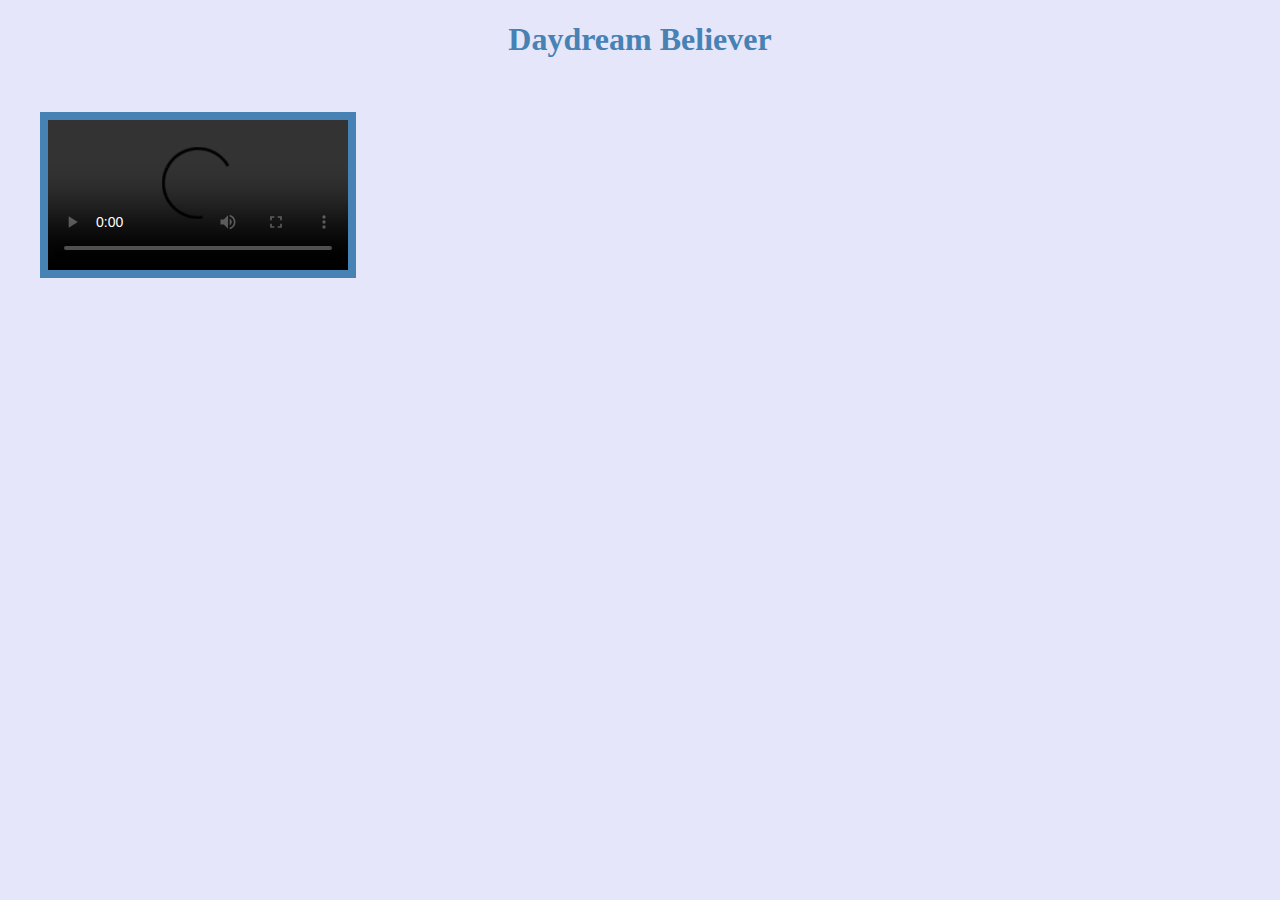
<file: karaoke/index.html>
<!DOCTYPE html>
<html>
<head>
<meta charset="utf-8" />
<title>Daydream Believer</title>
<link rel="stylesheet" href="style.css" type="text/css" />
</head>

<body>

<h1 id="title">Daydream Believer</h1>

<video src="http://www.cs.tufts.edu/comp/20/daydream_believer.webm" id="music_video" controls></video>
<div id="lyrics"></div>

<script>
	var text = document.getElementById("lyrics");
	var v = document.getElementById("music_video");

	verses = [
	"<p>Oh, I could hide 'neath the wings <br>Of the bluebird as she sings. <br>The six o'clock alarm would never ring. <br>But it rings and I rise, <br>Wipe the sleep out of my eyes.<br>My shavin' razor's cold and it stings.</p>",
	"<p>Cheer up, Sleepy Jean. <br>Oh, what can it mean. <br>To a daydream believer <br>And a homecoming queen.</p>",
	"<p>You once thought of me <br>As a white knight on a steed. <br>Now you know how happy I can be. <br>Oh, and our good times start and end <br>Without dollar one to spend. <br>But how much, baby, do we really need.</p>",
	"<p>Cheer up, Sleepy Jean. <br>Oh, what can it mean. <br>To a daydream believer <br>And a homecoming queen. <br>Cheer up, Sleepy Jean. <br>Oh, what can it mean. <br>To a daydream believer <br>And a homecoming queen.</p>",
	"<p>[Instrumental interlude]</p>",
	"<p>Cheer up, Sleepy Jean. <br>Oh, what can it mean. <br>To a daydream believer <br>And a homecoming queen. <br>[Repeat and fade]</p>"
	];

	v.addEventListener("timeupdate", function() {
		if (Math.floor(v.currentTime) >= 5 && Math.floor(v.currentTime) <= 36) {
			text.innerHTML = verses[0];
		}
		if (Math.floor(v.currentTime) >= 37 && Math.floor(v.currentTime) <= 54) {
			text.innerHTML = verses[1];
		}
		if (Math.floor(v.currentTime) >= 55 && Math.floor(v.currentTime) <= 83) {
			text.innerHTML = verses[2];
		}
		if (Math.floor(v.currentTime) >= 84 && Math.floor(v.currentTime) <= 119) {
			text.innerHTML = verses[3];
		}
		if (Math.floor(v.currentTime) >= 120 && Math.floor(v.currentTime) <= 126) {
			text.innerHTML = verses[4];
		}
		if (Math.floor(v.currentTime) >= 127 && Math.floor(v.currentTime) <= 163) {
			text.innerHTML = verses[5];
		}
	}, true);


</script>
</body>
</html>
</file>
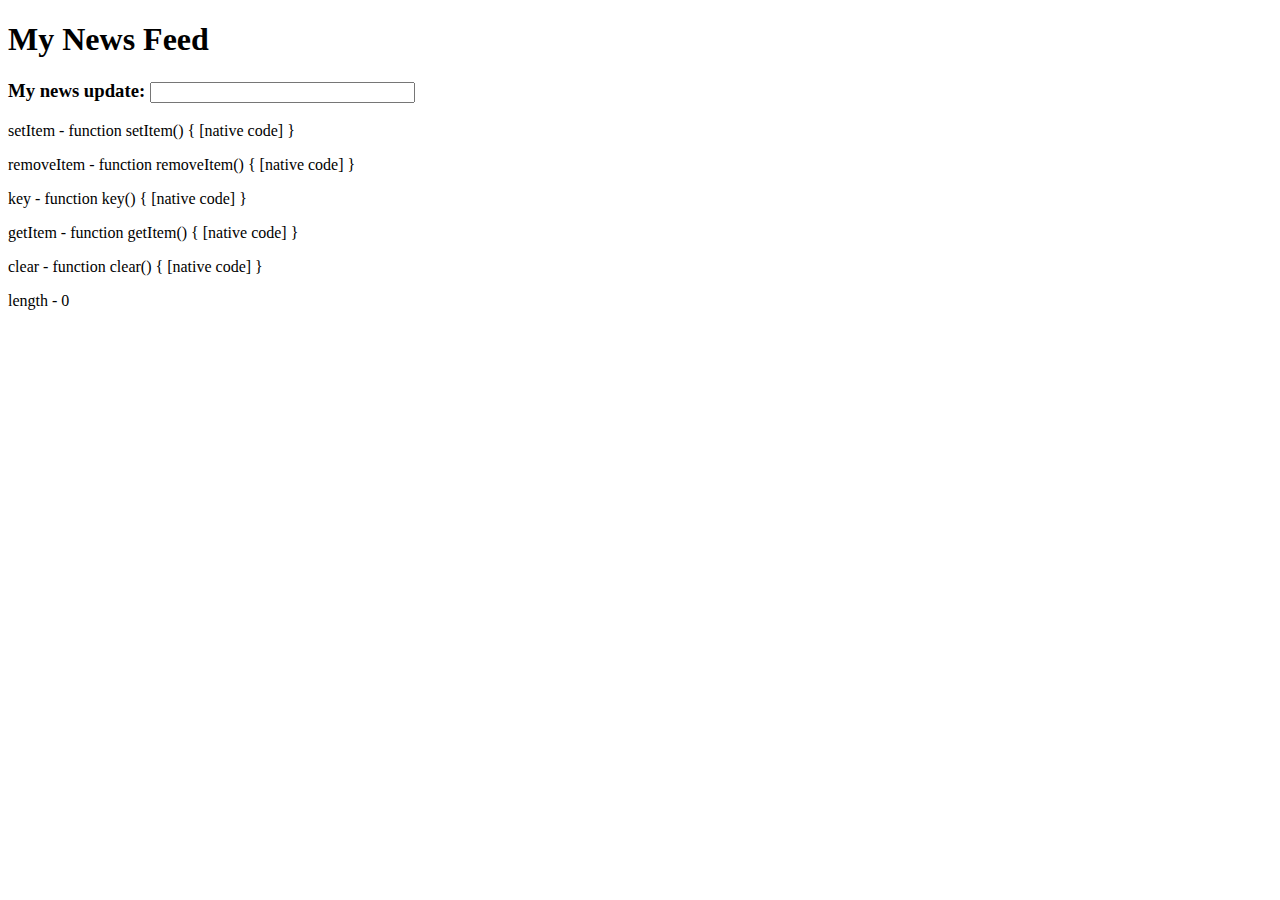
<file: newsfeed/index.html>
<!DOCTYPE html>

<html>

<head>
	<title>My News Feed</title>
	<script src="http://ajax.googleapis.com/ajax/libs/jquery/2.1.1/jquery.min.js"></script>
	<script>
			function store() {
				localStorage[new Date().getTime()] = $("#msg").val();
				load();
			}

			function load() {
				output = "";
				for (key in localStorage) {
					output = "<p>" + key + " - " + localStorage[key] + output + "</p>\n";
				}
				$("#news").html(output);
			}
	</script>
</head>

<body onload="load()">
	<h1>My News Feed</h1>
	<h3>My news update: <input type="text" id="msg" name="msg" size="30" onchange="store()"/></h3>
	<div id="news">News...</div>
</body>
</html>
</file>
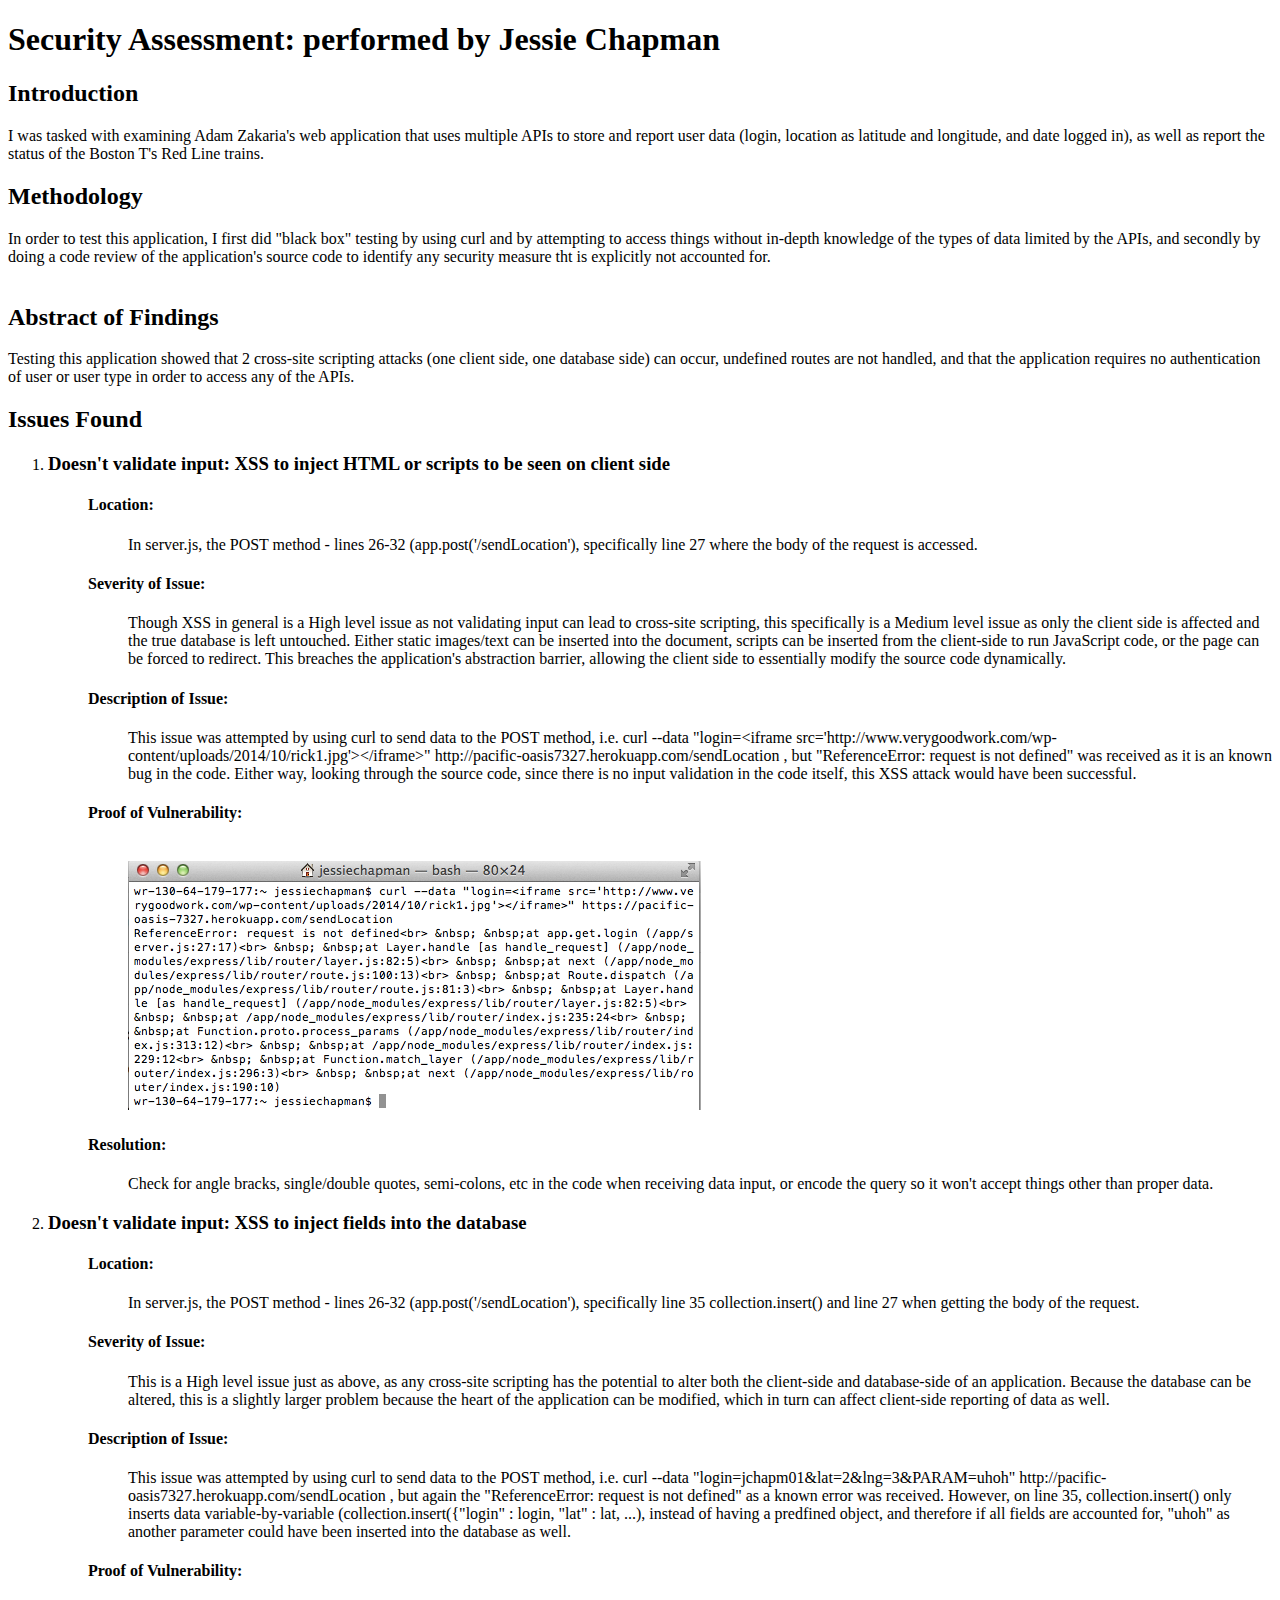
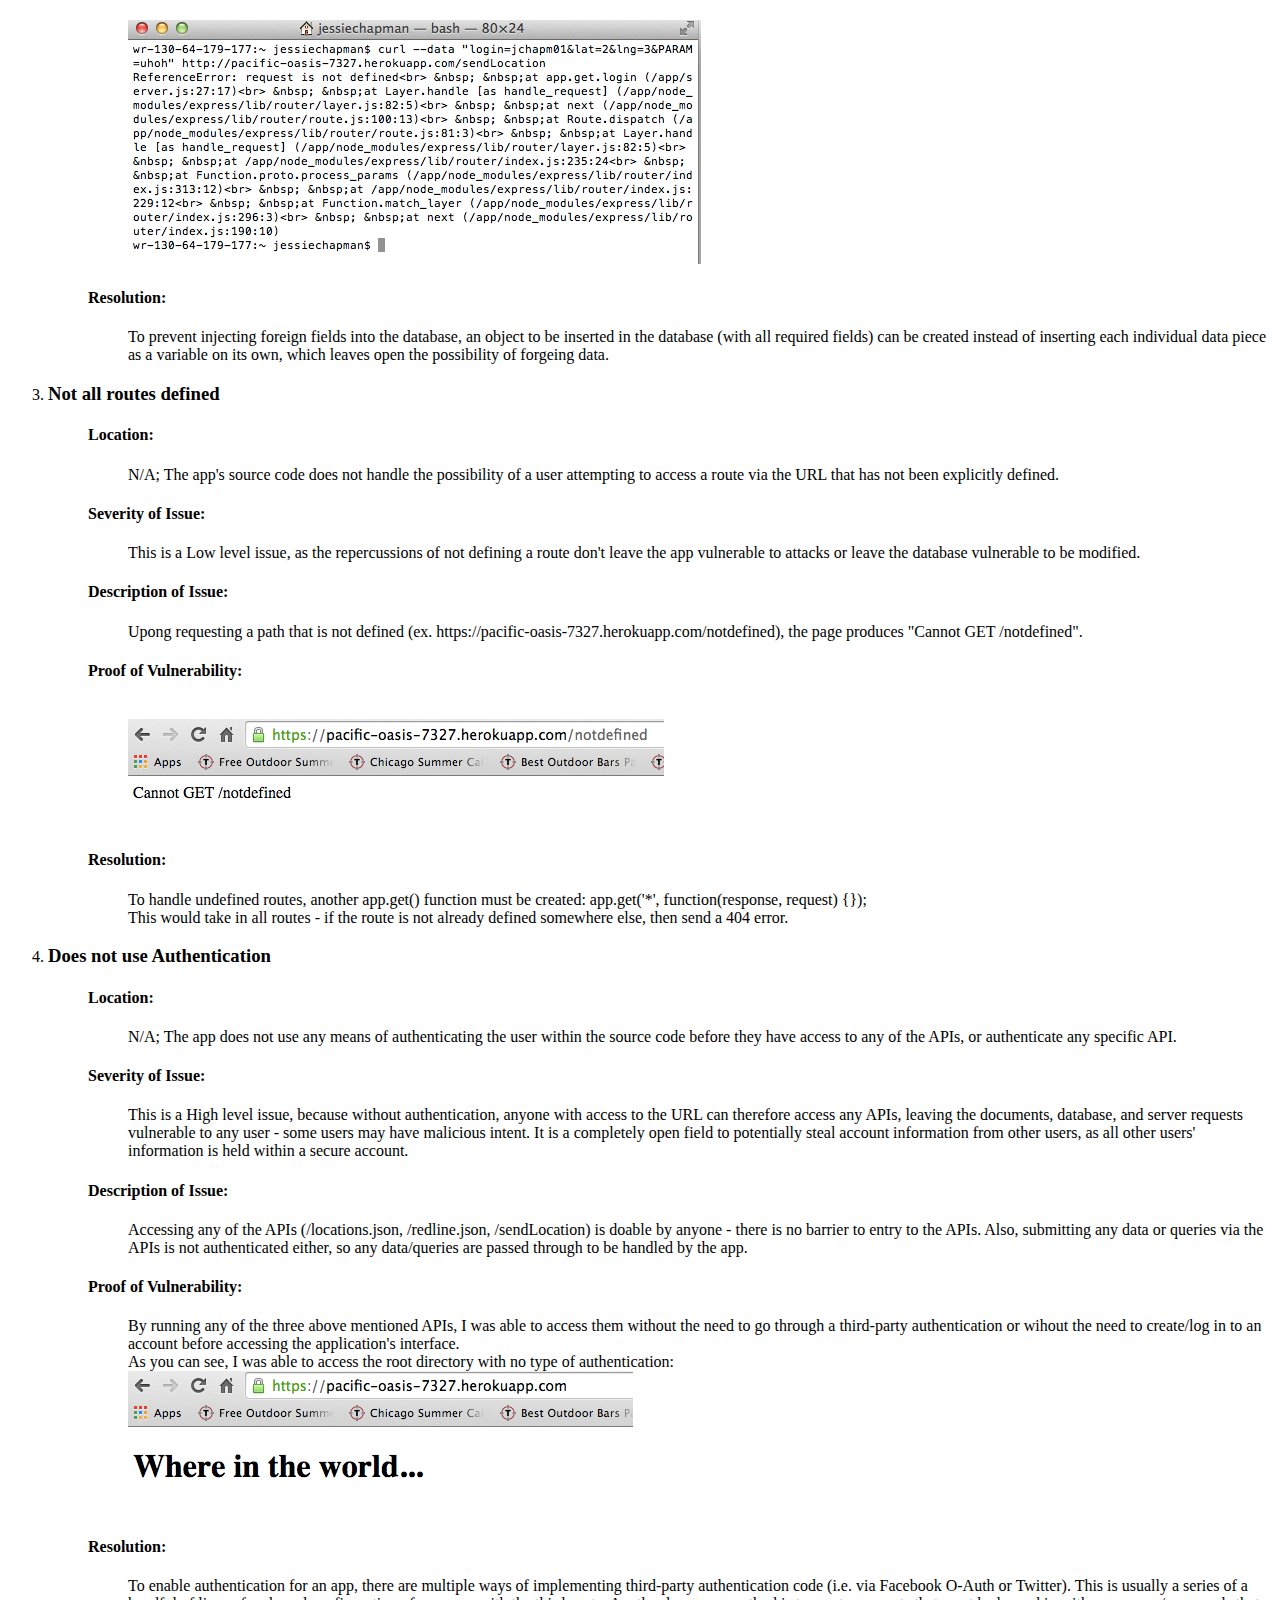
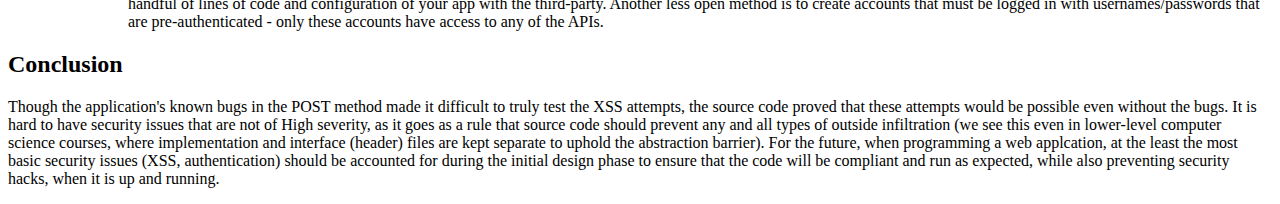
<file: security/index.html>
<!DOCTYPE html>
<html>
<head>
</head>
<body>
	<h1>Security Assessment: performed by Jessie Chapman</h1>

	<h2>Introduction</h2>
	<p>I was tasked with examining Adam Zakaria's web application that uses multiple APIs to store and report user data (login, location as latitude and longitude, and date logged in), as well as report the status of the Boston T's Red Line trains.</p>

	<h2>Methodology</h2>
	<p>In order to test this application, I first did "black box" testing by using curl and by attempting to access things without in-depth knowledge of the types of data limited by the APIs, and secondly by doing a code review of the application's source code to identify any security measure tht is explicitly not accounted for.<br></br></p>

	<h2>Abstract of Findings</h2>
	<p>Testing this application showed that 2 cross-site scripting attacks (one client side, one database side) can occur, undefined routes are not handled, and that the application requires no authentication of user or user type in order to access any of the APIs.</p>

	<h2>Issues Found</h2>
	<ol>
		<li><h3>Doesn't validate input: XSS to inject HTML or scripts to be seen on client side</h3></li>
			<ol>
			<p><h4>Location:</h4></p>
				<ul>In server.js, the POST method - lines 26-32 (app.post('/sendLocation'), specifically line 27 where the body of the request is accessed.</ul>
			<p><h4>Severity of Issue:</h4></p>
				<ul>Though XSS in general is a High level issue as not validating input can lead to cross-site scripting, this specifically is a Medium level issue as only the client side is affected and the true database is left untouched. Either static images/text can be inserted into the document, scripts can be inserted from the client-side to run JavaScript code, or the page can be forced to redirect. This breaches the application's abstraction barrier, allowing the client side to essentially modify the source code dynamically.</ul>
			<p><h4>Description of Issue:</h4></p>
				<ul>This issue was attempted by using curl to send data to the POST method, i.e. curl --data "login=&lt;iframe src='http://www.verygoodwork.com/wp-content/uploads/2014/10/rick1.jpg'&gt;&lt;/iframe&gt;" http://pacific-oasis7327.herokuapp.com/sendLocation , but "ReferenceError: request is not defined" was received as it is an known bug in the code. Either way, looking through the source code, since there is no input validation in the code itself, this XSS attack would have been successful.</ul>
			<p><h4>Proof of Vulnerability:</h4></p> 
				<ul><br><img src="XSS - curl.png"></br></ul>
			<p><h4>Resolution:</h4></p>
				<ul>Check for angle bracks, single/double quotes, semi-colons, etc in the code when receiving data input, or encode the query so it won't accept things other than proper data.</ul>
			</ol>


		<li><h3>Doesn't validate input: XSS to inject fields into the database</h3></li>
			<ol>
			<p><h4>Location:</h4></p>
				<ul>In server.js, the POST method - lines 26-32 (app.post('/sendLocation'), specifically line 35 collection.insert() and line 27 when getting the body of the request.</ul>
			<p><h4>Severity of Issue:</h4></p>
				<ul>This is a High level issue just as above, as any cross-site scripting has the potential to alter both the client-side and database-side of an application. Because the database can be altered, this is a slightly larger problem because the heart of the application can be modified, which in turn can affect client-side reporting of data as well.</ul>
			<p><h4>Description of Issue:</h4></p>
				<ul>This issue was attempted by using curl to send data to the POST method, i.e. curl --data "login=jchapm01&lat=2&lng=3&PARAM=uhoh" http://pacific-oasis7327.herokuapp.com/sendLocation , but again the "ReferenceError: request is not defined" as a known error was received. However, on line 35, collection.insert() only inserts data variable-by-variable (collection.insert({"login" : login, "lat" : lat,  ...), instead of having a predfined object, and therefore if all fields are accounted for, "uhoh" as another parameter could have been inserted into the database as well.</ul>
			<p><h4>Proof of Vulnerability:</h4></p> 
				<ul><br><img src="XSS - curl 2.png"></br></ul>
			<p><h4>Resolution:</h4></p>
				<ul>To prevent injecting foreign fields into the database, an object to be inserted in the database (with all required fields) can be created instead of inserting each individual data piece as a variable on its own, which leaves open the possibility of forgeing data.</ul>
			</ol>

		<li><h3>Not all routes defined</h3></li>
			<ol>
			<p><h4>Location:</h4></p>
				<ul>N/A; The app's source code does not handle the possibility of a user attempting to access a route via the URL that has not been explicitly defined.</ul>
			<p><h4>Severity of Issue:</h4></p>
				<ul>This is a Low level issue, as the repercussions of not defining a route don't leave the app vulnerable to attacks or leave the database vulnerable to be modified.</ul>
			<p><h4>Description of Issue:</h4></p>
				<ul>Upong requesting a path that is not defined (ex. https://pacific-oasis-7327.herokuapp.com/notdefined), the page produces "Cannot GET /notdefined".</ul>
			<p><h4>Proof of Vulnerability:</h4></p> 
				<ul><br><img src="undefined route.png"></br></ul>
			<p><h4>Resolution:</h4></p>
				<ul>To handle undefined routes, another app.get() function must be created: app.get('*', function(response, request) {});<br>This would take in all routes - if the route is not already defined somewhere else, then send a 404 error.</br></ul>
			</ol>

		<li><h3>Does not use Authentication</h3></li>
			<ol>
			<p><h4>Location:</h4></p>
				<ul>N/A; The app does not use any means of authenticating the user within the source code before they have access to any of the APIs, or authenticate any specific API.</ul>
			<p><h4>Severity of Issue:</h4></p>
				<ul>This is a High level issue, because without authentication, anyone with access to the URL can therefore access any APIs, leaving the documents, database, and server requests vulnerable to any user - some users may have malicious intent. It is a completely open field to potentially steal account information from other users, as all other users' information is held within a secure account.</ul>
			<p><h4>Description of Issue:</h4></p>
				<ul>Accessing any of the APIs (/locations.json, /redline.json, /sendLocation) is doable by anyone - there is no barrier to entry to the APIs. Also, submitting any data or queries via the APIs is not authenticated either, so any data/queries are passed through to be handled by the app.</ul>
			<p><h4>Proof of Vulnerability:</h4></p> 
				<ul>By running any of the three above mentioned APIs, I was able to access them without the need to go through a third-party authentication or wihout the need to create/log in to an account before accessing the application's interface.<br>As you can see, I was able to access the root directory with no type of authentication: <br><img src="no auth.png"></br></br></ul>
			<p><h4>Resolution:</h4></p>
				<ul>To enable authentication for an app, there are multiple ways of implementing third-party authentication code (i.e. via Facebook O-Auth or Twitter). This is usually a series of a handful of lines of code and configuration of your app with the third-party. Another less open method is to create accounts that must be logged in with usernames/passwords that are pre-authenticated - only these accounts have access to any of the APIs.</ul>
			</ol>
	</ol>
	<h2>Conclusion</h2>
	<p>Though the application's known bugs in the POST method made it difficult to truly test the XSS attempts, the source code proved that these attempts would be possible even without the bugs. It is hard to have security issues that are not of High severity, as it goes as a rule that source code should prevent any and all types of outside infiltration (we see this even in lower-level computer science courses, where implementation and interface (header) files are kept separate to uphold the abstraction barrier). For the future, when programming a web applcation, at the least the most basic security issues (XSS, authentication) should be accounted for during the initial design phase to ensure that the code will be compliant and run as expected, while also preventing security hacks, when it is up and running.</p>

</body>
</html>
</file>
<file: karaoke/style.css>
#title {
    color: #4682B4;
	text-align: center;
}

#title:hover {
	color: #40E0D0;
}

body {
	background-color: #E6E6FA;
}

#music_video {
	display: inline-block;
	margin: 2em;
	padding: .5em;
	background-color: #4682B4;
}

#music_video:hover {	
    box-shadow: -10px -10px 10px #40E0D0;
}

#lyrics {
    color: #4682B4;
    font-family: sans-serif;
    background-color: #E6E6FA;
}

#lyrics:hover {
	font-style: italic;
	color: #40E0D0;
}
</file>
